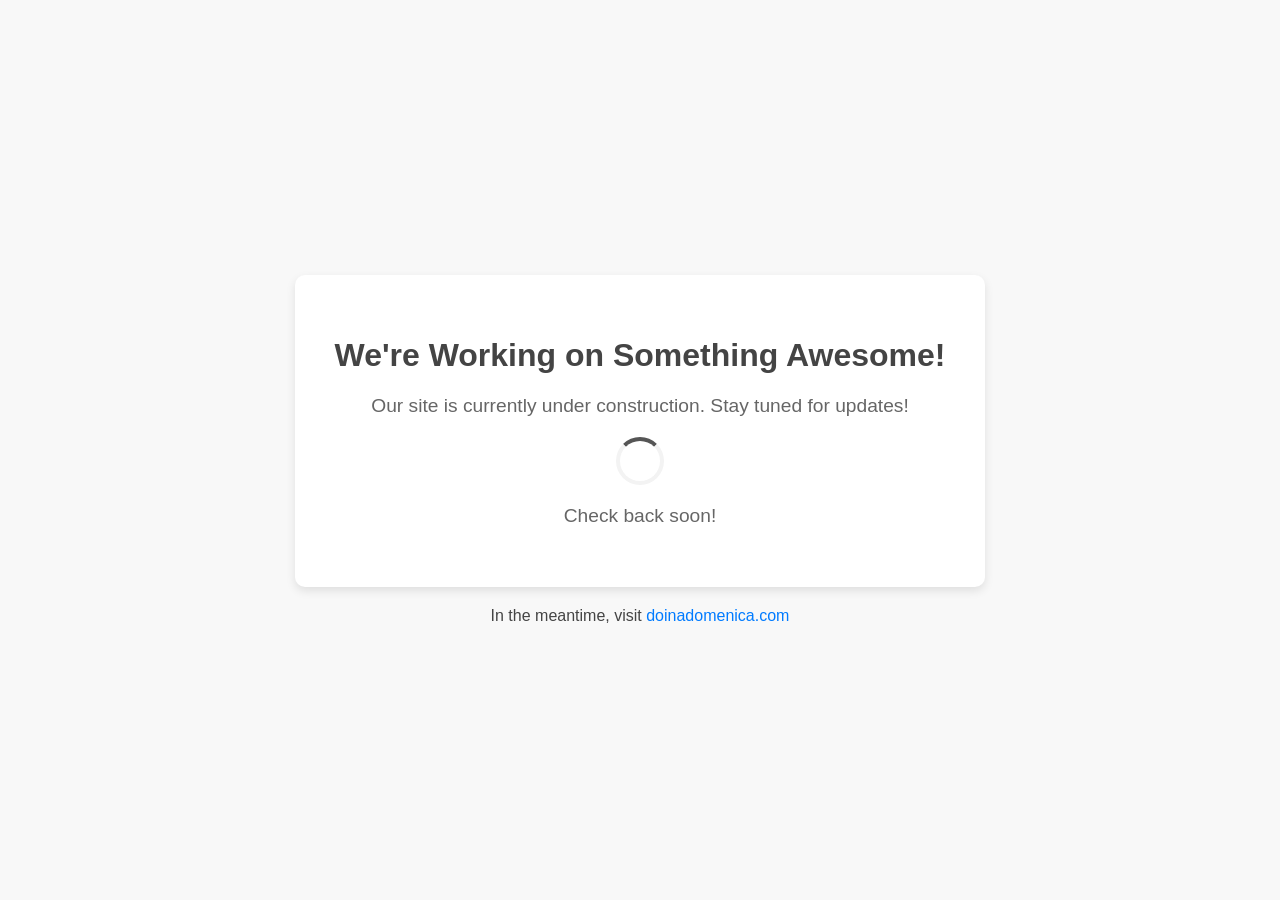
<file: index.html>
<!DOCTYPE html>
<html lang="en">
<head>
    <meta charset="UTF-8">
    <meta name="viewport" content="width=device-width, initial-scale=1.0">
    <title>Under Construction</title>
    <style>
        body {
            background-color: #f8f8f8;
            color: #333;
            font-family: Arial, sans-serif;
            text-align: center;
            display: flex;
            flex-direction: column;
            justify-content: center;
            align-items: center;
            height: 100vh;
            margin: 0;
        }
        .container {
            background: white;
            padding: 40px;
            border-radius: 10px;
            box-shadow: 0 4px 10px rgba(0, 0, 0, 0.1);
        }
        h1 {
            font-size: 2rem;
            color: #444;
        }
        p {
            font-size: 1.2rem;
            color: #666;
        }
        .loader {
            border: 4px solid #f3f3f3;
            border-top: 4px solid #555;
            border-radius: 50%;
            width: 40px;
            height: 40px;
            animation: spin 1s linear infinite;
            margin: 20px auto;
        }
        @keyframes spin {
            0% { transform: rotate(0deg); }
            100% { transform: rotate(360deg); }
        }
        .footer {
            margin-top: 20px;
            font-size: 1rem;
            color: #444;
        }
        .footer a {
            color: #007BFF;
            text-decoration: none;
        }
        .footer a:hover {
            text-decoration: underline;
        }
    </style>
</head>
<body>
    <div class="container">
        <h1>We're Working on Something Awesome!</h1>
        <p>Our site is currently under construction. Stay tuned for updates!</p>
        <div class="loader"></div>
        <p>Check back soon!</p>
    </div>
    <div class="footer">
        In the meantime, visit <a href="https://doinadomenica.com" target="_blank">doinadomenica.com</a>
    </div>
</body>
</html>
</file>
